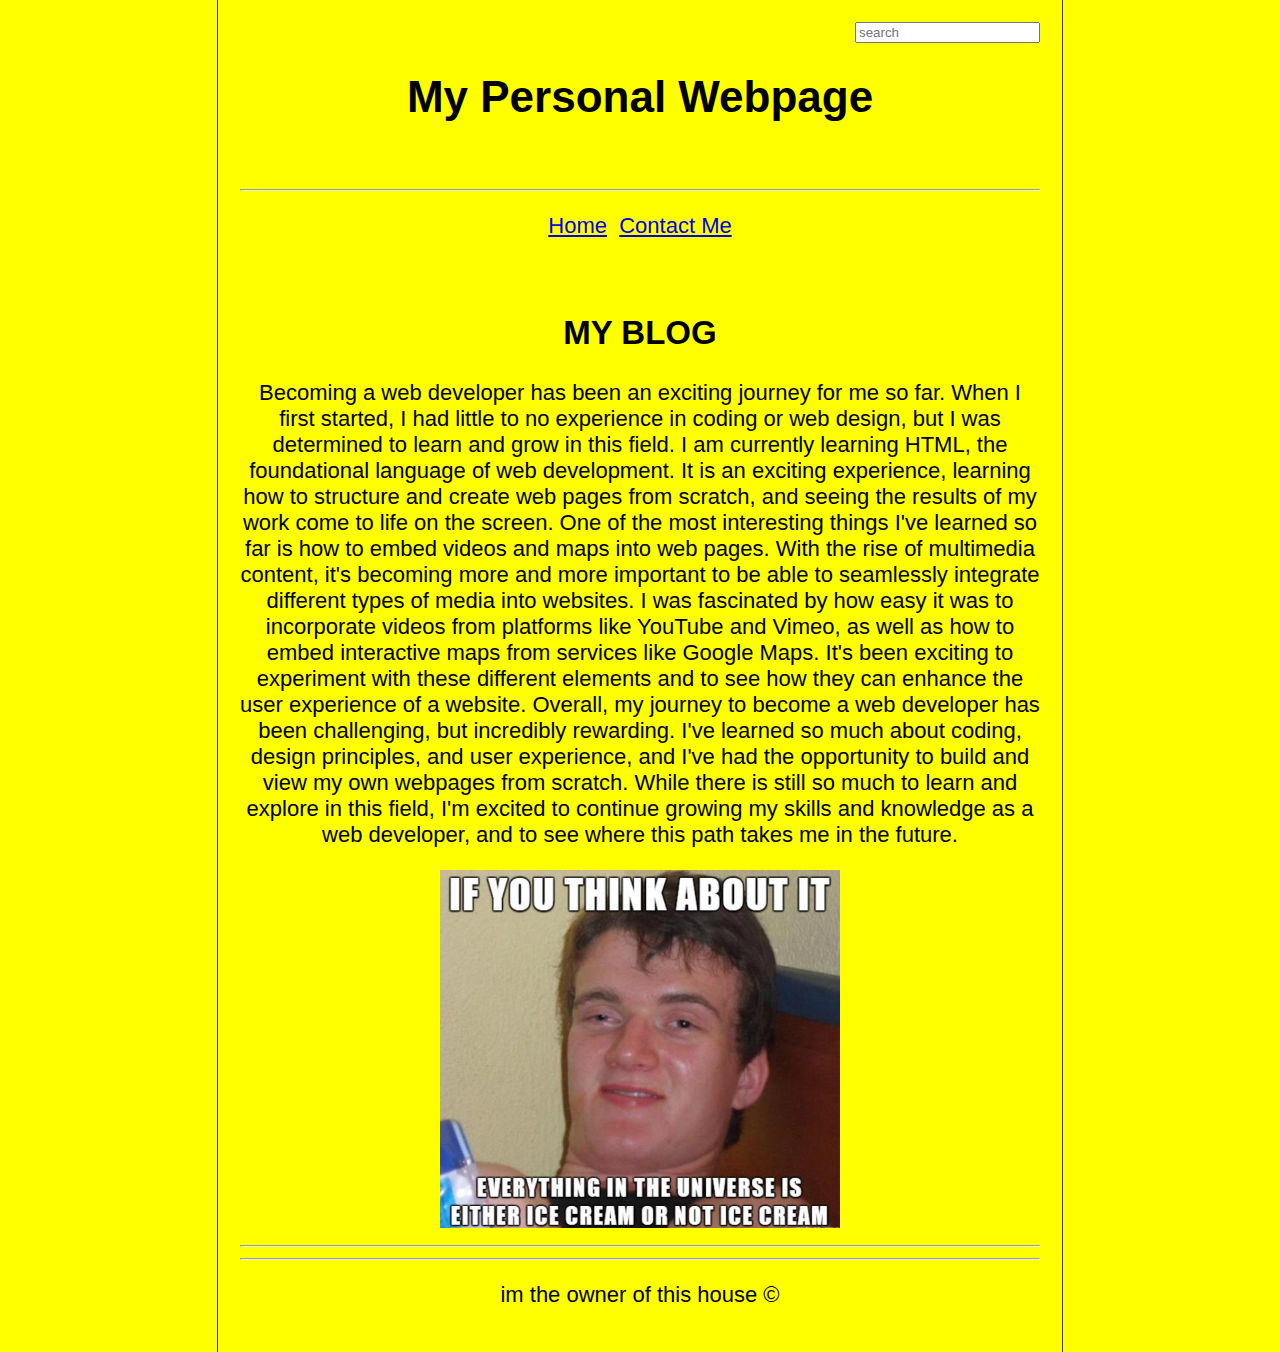
<file: blog.html>
<!DOCTYPE html>
<html lang="en">
  <head>
    <meta charset="UTF-8" />
    <meta http-equiv="X-UA-Compatible" content="IE=edge" />
    <meta name="viewport" content="width=device-width, initial-scale=1.0" />
    <meta name="author" content="Roger Morris" />
    <meta
      name="description"
      content="BLOG"
    />
    <title>Blog Page</title>
    <link rel="stylesheet" href="css/style.css" />
    <link rel="icon" type="image/x-icon" href="img/pika.jpg" />
    <style>
      h1 {
        text-align: center;
      }
      h2 {
        text-align: center;
      }
      h3 {
        text-align: center;
      }
      details {
        text-align: center;
      }
      p {
        text-align: center;
      }
      div {
        text-align: center;
      }
      address {
        text-align: center;
      }
      form {
        overflow: hidden;
      }
      input {
        float: right;
        clear: both;
      }
      .center {
        display: block;
        margin-left: auto;
        margin-right: auto;
        width: 50%;
      }
      .audio-container {
        display: flex;
        justify-content: center;
        align-items: center;
      }
    </style>
  </head>
  <body bgcolor="yellow">
    <header>
      <form action="https://httpbin.org/get" method="get">
        <label for="name"></label>
        <input
          type="text"
          name="name"
          id="name"
          placeholder="search"
          required
        />
      </form>
      <h1>My Personal Webpage</h1>
      <br />
      <hr />
      <nav>
        <p>
          <a href="index.html">Home</a>&nbsp

          <a href="contact.html">Contact Me</a>

         <br>
        </p>
        <br />
      </nav>
    <main>
      <article id="content">
        <h2>MY BLOG</h2>
        <p>
          Becoming a web developer has been an exciting journey for me so far.
        When I first started, I had little to no experience in coding or web
        design, but I was determined to learn and grow in this field. I am
        currently learning HTML, the foundational language of web development.
        It is an exciting experience, learning how to structure and create web
        pages from scratch, and seeing the results of my work come to life on
        the screen. One of the most interesting things I've learned so far is
        how to embed videos and maps into web pages. With the rise of multimedia
        content, it's becoming more and more important to be able to seamlessly
        integrate different types of media into websites. I was fascinated by
        how easy it was to incorporate videos from platforms like YouTube and
        Vimeo, as well as how to embed interactive maps from services like
        Google Maps. It's been exciting to experiment with these different
        elements and to see how they can enhance the user experience of a
        website. Overall, my journey to become a web developer has been
        challenging, but incredibly rewarding. I've learned so much about
        coding, design principles, and user experience, and I've had the
        opportunity to build and view my own webpages from scratch. While there
        is still so much to learn and explore in this field, I'm excited to
        continue growing my skills and knowledge as a web developer, and to see
        where this path takes me in the future.
        </p>
        <div>
          <img src="guy.jpg" alt="" width="400">
        </div>
      </article>
      <hr />  
    </main>
    <hr />
    <footer>
      <p>im the owner of this house &copy;</p>
      
    </footer>
  </body>
</html>
</file>
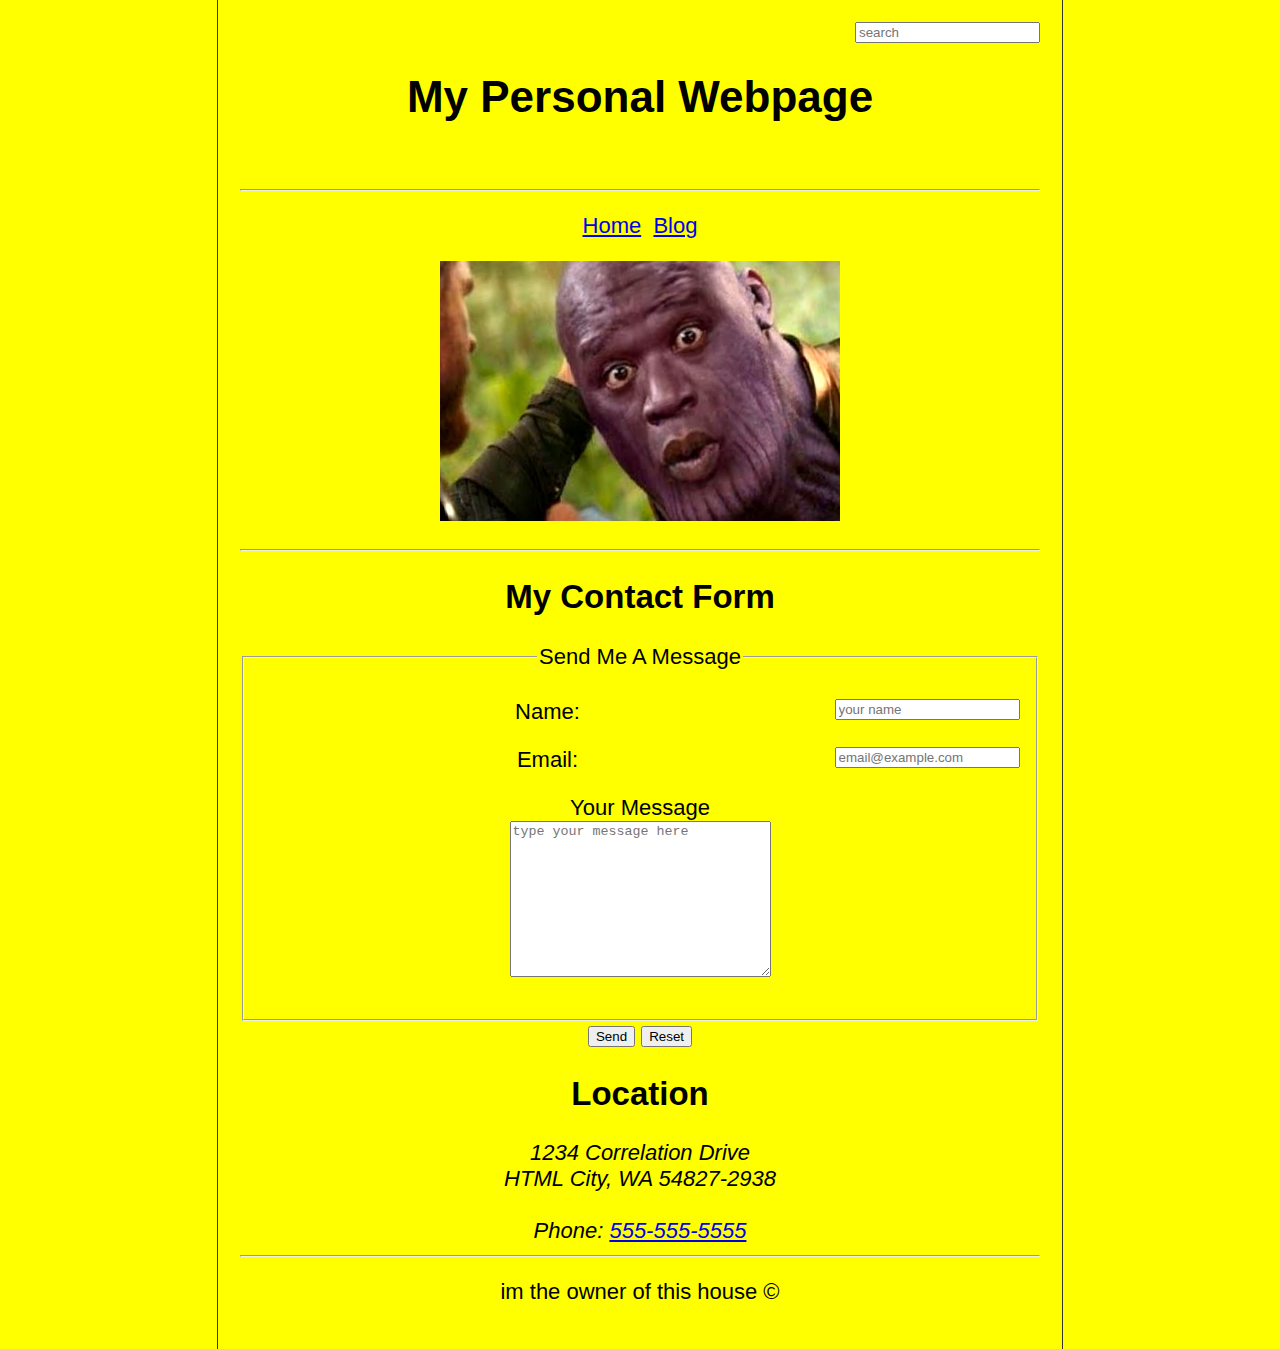
<file: contact.html>
<!DOCTYPE html>
<html lang="en">
  <head>
    <meta charset="UTF-8" />
    <meta http-equiv="X-UA-Compatible" content="IE=edge" />
    <meta name="viewport" content="width=device-width, initial-scale=1.0" />
    <meta name="author" content="Roger Morris" />
    <meta name="description" content="Contact Me" />
    <title>Contact Page</title>
    <link rel="stylesheet" href="css/style.css" />
    <link rel="icon" type="image/x-icon" href="img/pika.jpg" />
    <style>
      h1 {
        text-align: center;
      }
      h2 {
        text-align: center;
      }
      h3 {
        text-align: center;
      }
      details {
        text-align: center;
      }
      p {
        text-align: center;
      }
      div {
        text-align: center;
      }
      address {
        text-align: center;
      }
      form {
        overflow: hidden;
      }
      input {
        float: right;
        clear: both;
      }
      .center {
        display: block;
        margin-left: auto;
        margin-right: auto;
        width: 50%;
      }
      .audio-container {
        display: flex;
        justify-content: center;
        align-items: center;
      }
    </style>
  </head>
  <body bgcolor="yellow">
    <header>
      <form action="https://httpbin.org/get" method="get">
        <label for="name"></label>
        <input
          type="text"
          name="name"
          id="name"
          placeholder="search"
          required
        />
      </form>
      <h1>My Personal Webpage</h1>
      <br />
      <hr />
      <nav>
        <p>
          <a href="index.html">Home</a>&nbsp

          <a href="hours.html">Blog</a>

          <br />
        </p>
      </nav>
      <figure>
        <div>
          <img
            src="thanos.jpg"
            alt="LTS Tacos"
            title="Tacos ready to eat"
            width="400"
            height="260"
          />
        </div>
      </figure>
    </header>
    <hr />
    <main>
      <section>
        <h2>My Contact Form</h2>
        <form action="https://httpbin.org/get" method="get">
          <fieldset>
            <legend>Send Me A Message</legend>
            <p>
              <label for="name">Name:</label>
              <input
                type="text"
                name="name"
                id="name"
                placeholder="your name"
                required
              />
            </p>
            <p>
              <label for="email">Email:</label>
              <input
                type="email"
                name="email"
                id="email"
                placeholder="email@example.com"
                required
              />
            </p>
            <p>
              <label for="message">Your Message</label>
              <br />
              <textarea
                name="message"
                id="message"
                cols="30"
                rows="10"
                placeholder="type your message here"
              ></textarea>
            </p>
          </fieldset>
          <button type="submit">Send</button>
          <button type="reset">Reset</button>
        </form>
      </section>
      <section>
        <h2>Location</h2>
        <address>
          1234 Correlation Drive <br />
          HTML City, WA 54827-2938
          <br /><br />
          Phone: <a href="tel:9545553902">555-555-5555</a>
        </address>
      </section>
    </main>
    <hr />
    <footer>
      <p>im the owner of this house &copy;</p>
    </footer>
  </body>
</html>
</file>
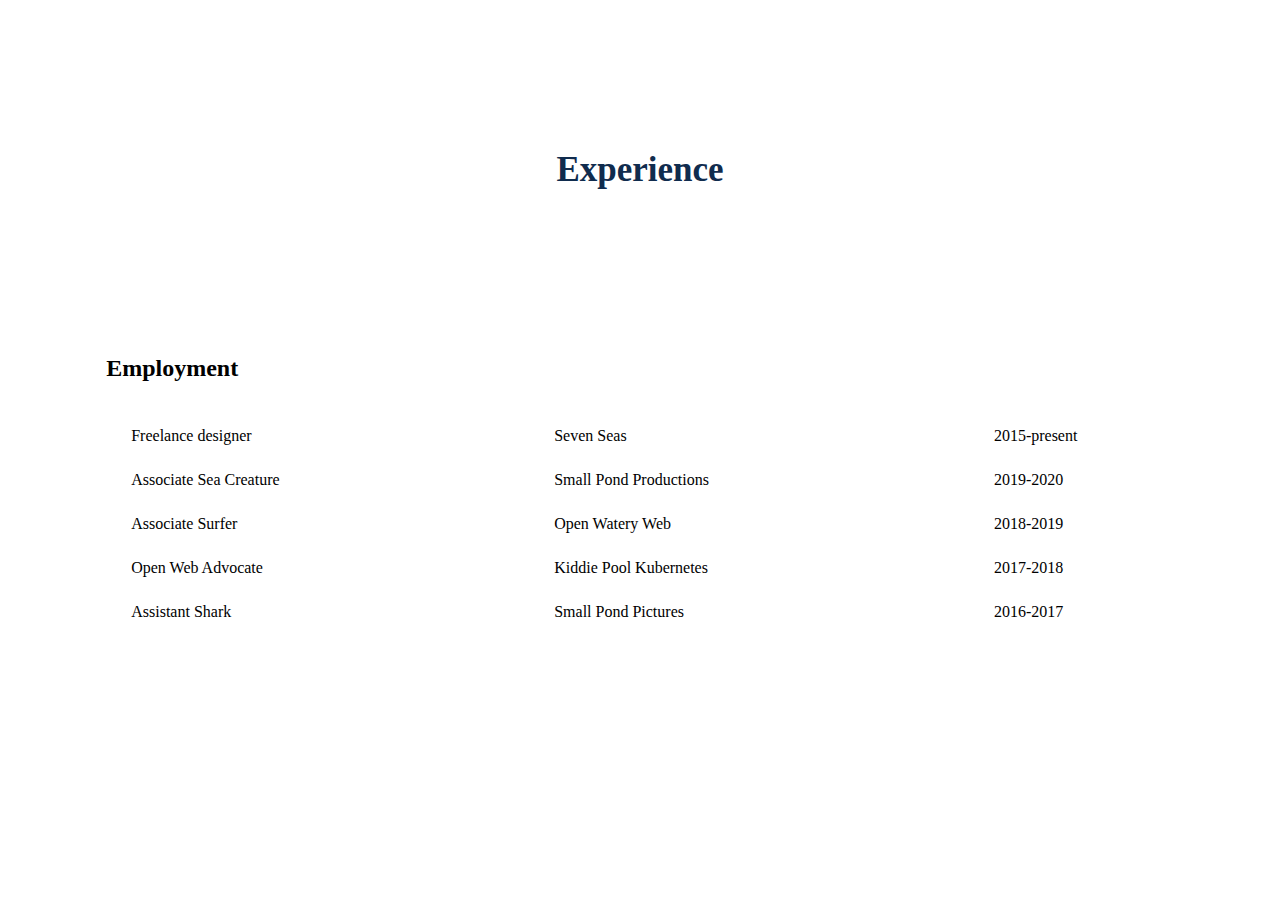
<file: resume.html>
<!DOCTYPE html>
<html lang="en">
  <head>
    <meta charset="UTF-8" />
    <meta http-equiv="X-UA-Compatible" content="IE=edge" />
    <meta name="viewport" content="width=device-width, initial-scale=1.0" />
    <meta name="author" content="Roger Morris" />
    <meta
      name="description"
      content="My Official Page"
    />
    <title>resume</title>
    <link rel="stylesheet" href="css/style2.css" />
    <link rel="icon" type="image/x-icon" href="img/pika.jpg" />
      
  </head>
  <body>
    <div class="section-break"> </div>
    <h2 class="section-heading">Experience</h2>

    <div class="column-1">
    <h2>Employment</h2>
    <table class="table-style"> 
        <tr>
        <td>Freelance designer</td>
        <td>Seven Seas</td>
        <td>2015-present</td>
    </tr>
        <tr>
        <td>Associate Sea Creature</td>
        <td>Small Pond Productions</td>
        <td>2019-2020</td>
    </tr>
    <tr>
        <td>Associate Surfer</td>
        <td>Open Watery Web</td>
        <td>2018-2019</td>
    </tr>
    <tr>
        <td>Open Web Advocate</td>
        <td>Kiddie Pool Kubernetes</td>
        <td>2017-2018</td>
    </tr>
    <tr>
        <td>Assistant Shark</td>
        <td>Small Pond Pictures</td>
        <td>2016-2017</td>
    </tr>
    </table>
    </div>
    </div>
  </body>
</html>
</file>
<file: css/style.css>
html {
  font-size: 22px;
  font-family: "Franklin Gothic Medium", "Arial Narrow", Arial, sans-serif;
}

body {
  min-height: 100vh;
  max-width: 800px;
  margin: 0 auto;
  padding: 1rem;
  border-left: 1px solid #333;
  border-right: 1px solid #333;
  background-color: yellow;
  color: black;
  text-align: center;
  animation-name: body;
  animation-duration: 4s;
}

.red:hover {
  color: black;
  background: red;
}

.green:hover {
  color: black;
  background: green;
}

.blue:hover {
  color: black;
  background: blue;
}

th,
td,
caption {
  border: 1px solid #333;
  font-family: "Courier New", Courier, monospace;
  border-collapse: separate;
  padding: 0.5rem;
}

form {
  overflow: hidden;
}

input {
  float: right;
  clear: both;
}

.center {
  display: block;
  margin-left: auto;
  margin-right: auto;
  width: 50%;
}

.audio-container {
  display: flex;
  justify-content: center;
  align-items: center;
}

@keyframes body {
  from {
    background-color: orange;
  }
  to {
    background-color: yellow;
  }
}/*# sourceMappingURL=style.css.map */
</file>
<file: css/style2.css>
/* 
.section-break {
  margin:50px;
  height:500px;
} */

.section-heading {
  text-align: center;
  color: #102c4e;
  margin-top: 150px;
  margin-bottom: 70px;
  font-size: 35px;
}

.column-1 {
  width: 90%;
  height: auto;
  padding-top: 70px;
  padding-left: 70px;
  padding-bottom: 70px;
  margin: auto;
  margin-bottom: 50px;
  margin-top: 75px;
  background-color: white;
}

.table-style {
  width: 100%;
  border-spacing: 24px;
}
</file>
